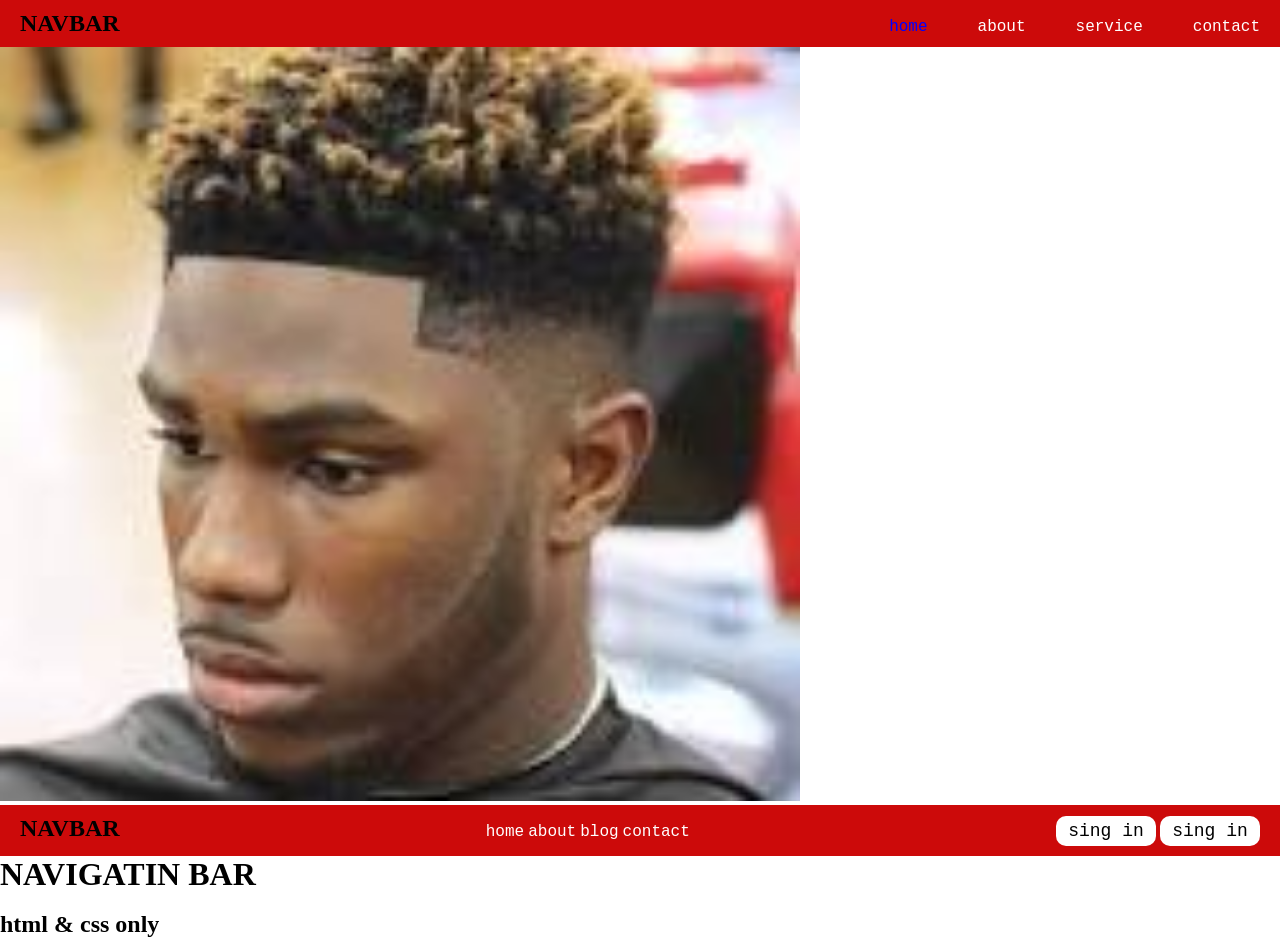
<file: html.nav/index2.html>
<!DOCTYPE html>
<html lang="en">
<head>
    <meta charset="UTF-8">
    <meta name="viewport" content="width=device-width, initial-scale=1.0">
    <title>Document</title>
    <link rel="stylesheet" href="index2.css">
</head>
<body>
   <nav>
    <div class="logo">
        <h1>NAVBAR</h1>


    </div>
     
    <div class="link">
      <a href="#" class="green"> home </a>  
      <a href="#">about</a>  
      <a href="#">service</a>  
      <a href="#">contact</a>  
    </div>

    

    
   </nav> 

   <img src="guy.jfif" alt="#" width="800px"><br>

   <nav>
    <div>
      <h1>NAVBAR</h1>
    </div>
    <div>
      <a href="#">home</a>
      <a href="#">about</a>
      <a href="#">blog</a>
      <a href="#">contact</a>
    </div>
   
    <div class="button">
      <button>sing in</button>
      <button>sing in</button>
    </div>
   </nav>
   <h1>NAVIGATIN BAR</h1><br>
   <h2>html & css only</h2>
</body>
</html>
</file>
<file: html.nav/index2.css>
*{
    padding: 0px;
    margin: 0px;
    box-sizing: border-box;
}

nav{
      display:flex ;
      align-items: baseline;
      background-color: rgb(0, 51, 0);
      justify-content: space-between;
      padding: 10px 20px;
}
.navbar{
   border-radius: 10px; 
}

.link{
    gap: 50px;
    display: flex;
}

a{
   text-decoration: none;
   color: whitesmoke; 
   font-family: Impact, Haettenschweiler, 'Arial Narrow Bold', sans-serif; 
}

.green{
    color: blue;
}

nav{
    display: flex;
    align-items: baseline;
    background-color: rgb(204, 10, 10);
    justify-content: space-between;
    padding: 10px 20px;
}


.navbar{
    border-radius: 10px;
}

.link{
    gap: 50px;
    display: flex;
}
a{
    text-decoration: none;
    color: white;
    font-family: 'Courier New', Courier, monospace;
}
button{
    font-family: 'Courier New', Courier, monospace;
    background-color: white;
    border-radius: 10px;
    border: none;
    font-size: 18px;
    height: 30px;
    width: 100px;
    cursor: pointer;
    transition: background-color 1s color 2s;
}

button:hover{
    color: greenyellow;
    opacity: 0.6;
}
</file>
